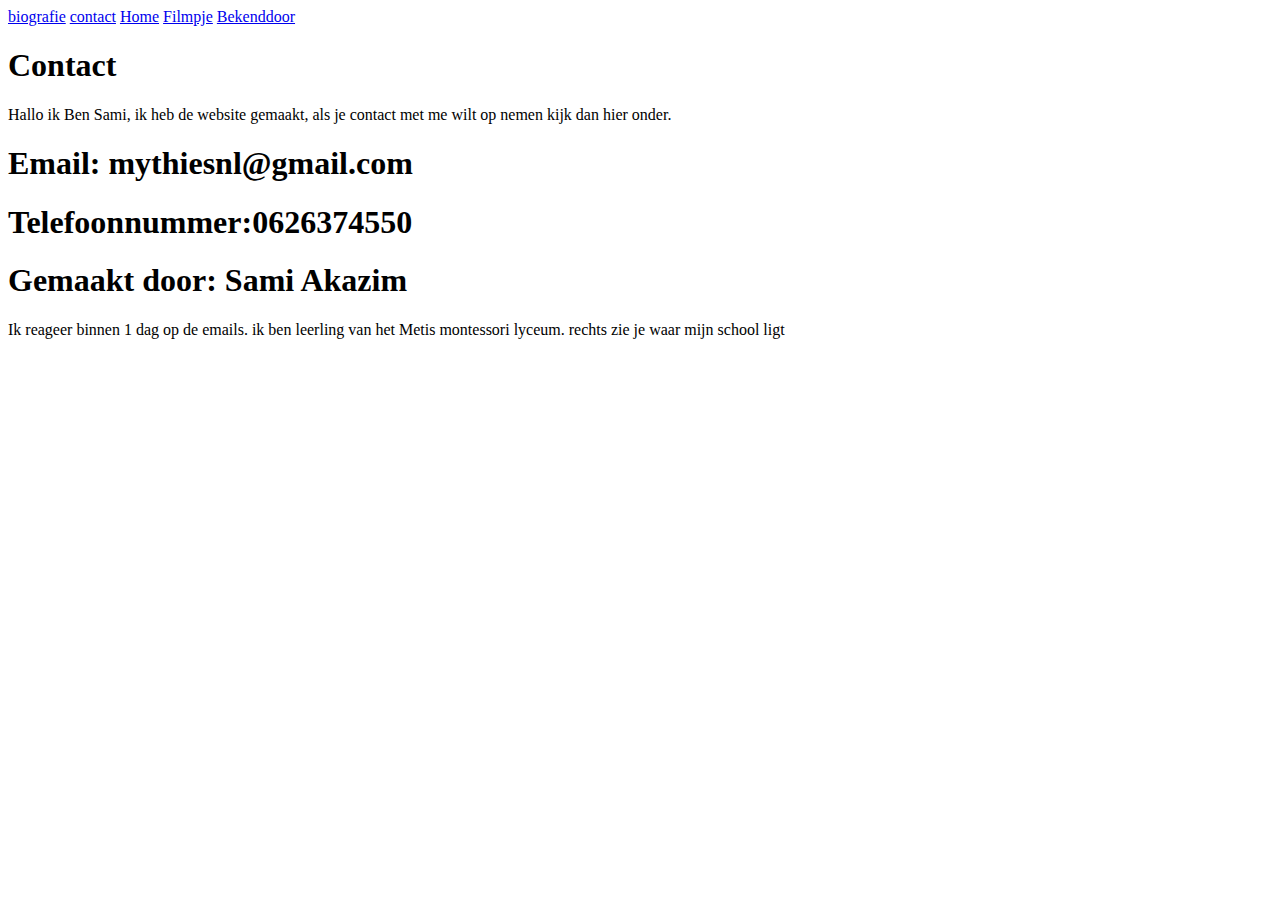
<file: contact.html>
<!DOCTYPE html>

<html>
 <head>
   <title>Contact</title>
   <link rel="stylesheet" href="mystyle.css">
 </head>

<body>
<a href="biografie.html">biografie</a>   <a href="contact.html">contact</a> <a href="index.html">Home</a> <a href="Filmpje.html">Filmpje</a> <a href="Bekenddoor.html">Bekenddoor</a>


<h1>Contact</h1>

Hallo ik Ben Sami, ik heb de website gemaakt, als je contact met me wilt op nemen kijk dan
hier onder.

<h1>Email: mythiesnl@gmail.com</h1>
<h1>Telefoonnummer:0626374550</h1>
<h1>Gemaakt door: Sami Akazim</h1>

Ik reageer binnen 1 dag op de emails.
ik ben leerling van het Metis montessori lyceum.
rechts zie je waar mijn school ligt

<iframe src="https://www.google.com/maps/embed?pb=!1m18!1m12!1m3!1d3513.7706417943427!2d4.918571885938602!3d52.3606130654716!2m3!1f0!2f0!3f0!3m2!1i1024!2i768!4f13.1!3m3!1m2!1s0x47c609711f21356f%3A0x4698c2612bcb276b!2sMetis%20Montessori%20Lyceum!5e0!3m2!1snl!2snl!4v1601385113937!5m2!1snl!2snl" width="600" height="450" frameborder="0" style="border:0;" allowfullscreen="" aria-hidden="false" tabindex="0"></iframe>
</file>
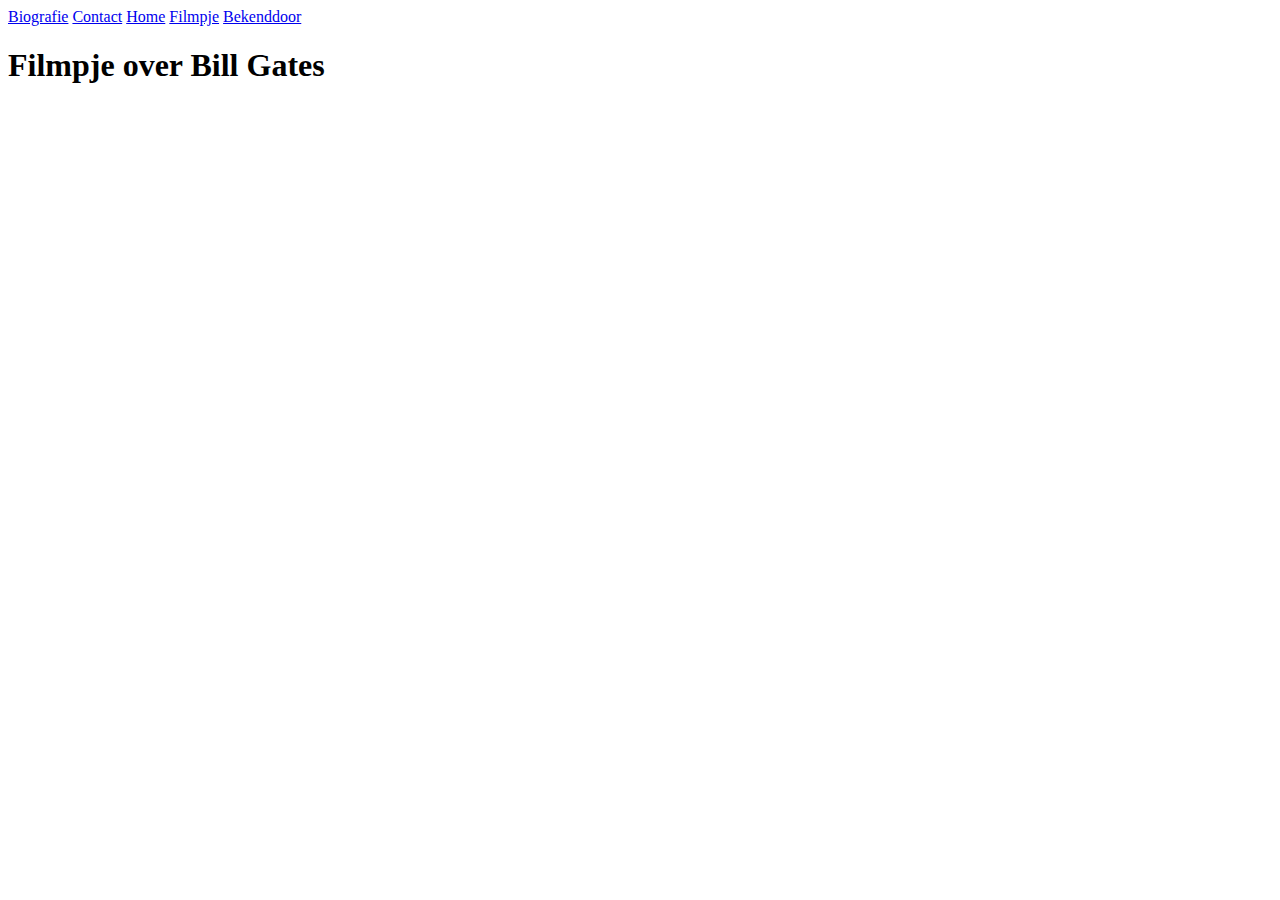
<file: Filmpje.html>
<!DOCTYPE html>

<html lang="en" dir="ltr">
  <head>
    <meta charset="utf-8">
    <title>Filmpje</title>
  </head>
  <body>
<a href="biografie.html">Biografie</a>   <a href="contact.html">Contact</a> <a href="index.html">Home</a> <a href="Filmpje.html">Filmpje</a> <a href="Bekenddoor.html">Bekenddoor</a>

<h1>Filmpje over Bill Gates</h1>

 <iframe width="1000" height="500" src="https://www.youtube.com/embed/WDFl48SK71s" frameborder="0" allow="accelerometer; autoplay; clipboard-write; encrypted-media; gyroscope; picture-in-picture" allowfullscreen></iframe>


  </body>
</html>
</file>
<file: mystyle.css>
img {
  float: right;
}

img{
float: left;
}
iframe{
float: right;
}
body {
  background: white;
}
</file>
